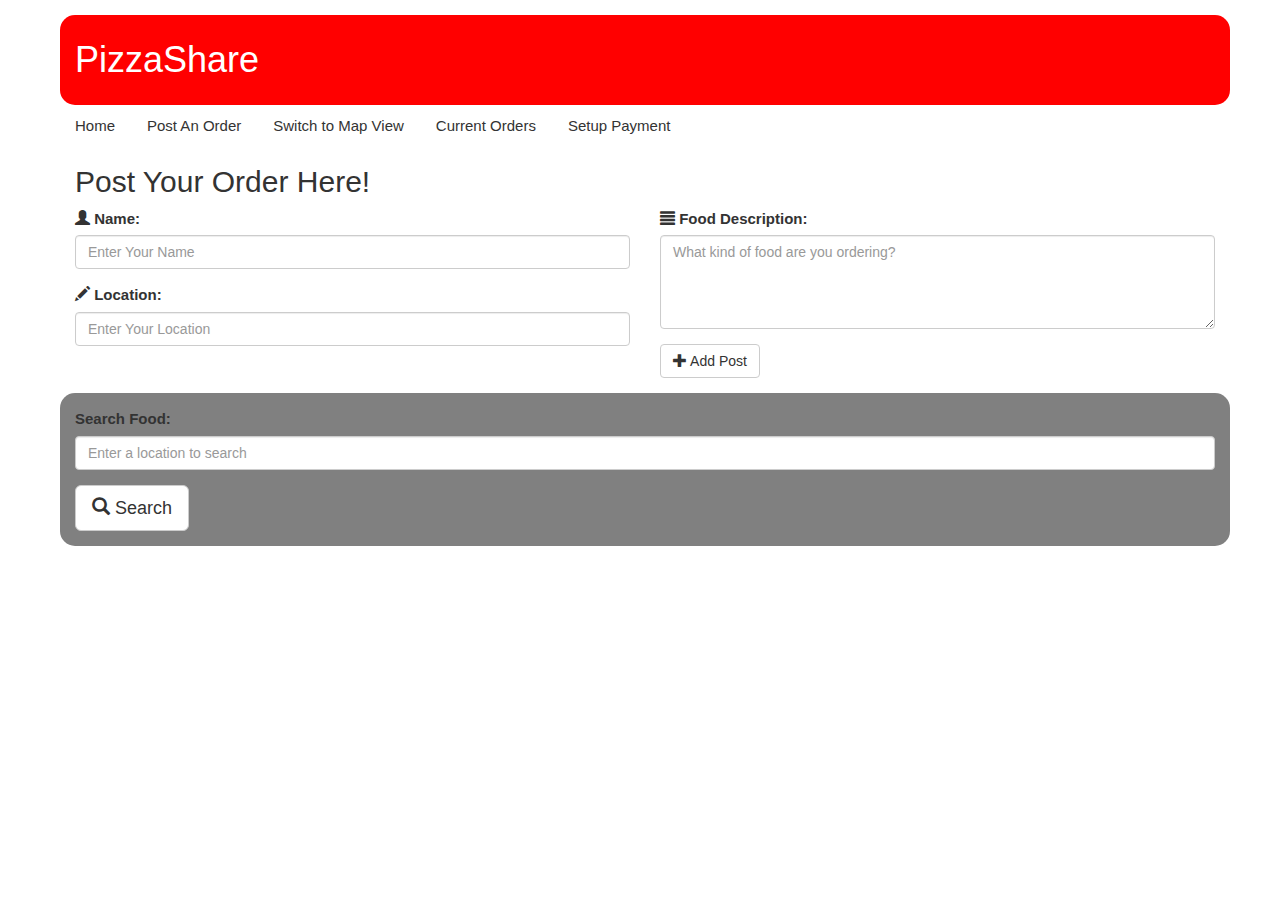
<file: search_order_list.html>
<!DOCTYPE html>
<html>
<head>
  <meta charset="utf-8">
  <script
  src="https://code.jquery.com/jquery-3.3.1.min.js"
  integrity="sha256-FgpCb/KJQlLNfOu91ta32o/NMZxltwRo8QtmkMRdAu8="
  crossorigin="anonymous"></script>

  <script src="js/scripts_search_order_list.js" charset="utf-8"></script>

  <link rel="stylesheet" href="https://maxcdn.bootstrapcdn.com/bootstrap/3.3.7/css/bootstrap.min.css">
  <link rel="stylesheet" href="https://www.w3schools.com/w3css/4/w3.css">
  <link rel="stylesheet" href="css/styles_search_order_list.css">
  <title>Post Board</title>
</head>
  <body>

    <!--
    <div class="sidenav">
      <a href="#add-post">Add Post</a>
      <a href="#searchid">Food Search</a>
    </div>
    -->

    <div class="container main">

      <div class="style-top-of-page container">
        <h1>PizzaShare</h1>
      </div>

      <ul class="nav nav-pills">
          <li class="nav-item">
              <a class="nav-link" href="index.html">Home</a>
          </li>
          <li class="nav-item">
              <a class="nav-link" href="post_order.html">Post An Order</a>
          </li>
          <li class="nav-item dropdown">
              <a class="nav-link dropdown-toggle" data-toggle="dropdown" href="search_order_map.html" role="button" aria-haspopup="true" aria-expanded="false">Switch to Map View</a>
              <div class="dropdown-menu">
                  <a class="dropdown-item" href="search_order_map.html">Search By Map</a>
                  <a class="dropdown-item" href="search_order_list.html">Search By List</a>
              </div>
          </li>
          <li class="nav-item">
              <a class="nav-link" href="#">Current Orders</a>
          </li>
          <li class="nav-item">
              <a class="nav-link" href="#">Setup Payment</a>
          </li>
      </ul>

      <div class="container style-new-post-form">
        <h2>Post Your Order Here!</h2>
        <form id="add-post">
          <div class="row">
            <div class="col-md-6">
              <div class="form-group">
                <label for="name"><i class="glyphicon glyphicon-user"></i> Name: </label>
                <input id="name" class="form-control" type="text" placeholder="Enter Your Name">
              </div>
              <div class="form-group">
                <label for="header"> <i class="glyphicon glyphicon-pencil"></i> Location: </label>
                <input id="header" class="form-control" type="text" placeholder="Enter Your Location">
              </div>
            </div>
            <div class="col-md-6">
              <div class="form-group">
                <label for="post"><i class="glyphicon glyphicon-align-justify"></i> Food Description: </label>
                <textarea id = "post" class="form-control" type="text" placeholder="What kind of food are you ordering?" name="message" rows="4" cols="33" maxlength="1000"
                wrap="hard"></textarea>
              </div>
              <button id="submit-post" type="submit" class="btn btn-default"> <i class="glyphicon glyphicon-plus"></i> Add Post</button>
            </div>
          </div>
        </form>
      </div>

      <div class="container style-search-form">
        <form id = "searchid">
          <div class=" form-group">
            <label for="search">Search Food:</label>
            <input id="search" class="form-control" type="text" placeholder="Enter a location to search">
          </div>
          <button id="search-post" type="submit" class="btn btn-default btn-lg"><i class="glyphicon glyphicon-search"></i> Search</button>
        </form>
        <div id = "searchPerson">
        </div>
      </div>

      <div id="results"></div>

    </div>
  </body>
</html>
</file>
<file: css/styles_search_order_list.css>
body {
  background: white;
}

.column {
    float: left;
    width: 50%;
}

/* Clear floats after the columns */
.row:after {
    content: "";
    display: table;
    clear: both;
}

#map {
    height: 100%;
    width: 100%;
}

#postorderheader {
    text-align: left;
}

.form-group {
    text-align: left;
}

.style-top-of-page {
  border: red;
  border-radius: 1em;
  background-color: red;
  font-family: "Arial";
  color: white;
  padding: 1em;
  margin-top: 1em;
  margin-right: 1em;
}

.style-new-post-form {
  margin-top: 0.5em;
  margin-bottom: 1em;
}

/* .style-reply {
  border: solid black 2px;
  background-color: lightcyan;
  padding: 10px;
  margin-top: 10px;
  margin-bottom: 10px;
} */

/* .style-post {
  border: solid black 2px;
  background-color: lightblue;
  padding: 10px;
  margin-top: 10px;
  margin-bottom: 10px;
} */

.style-reply-to-post {
  margin-left: 1em;
}


.style-search-form {
  border-radius: 1em;
  background-color: grey;
  padding: 1em;
  margin-top: 1em;
  margin-bottom: 1em;
}

#searchPerson{
  font-family: "Arial";
  font-weight: bold;
  font-style: italic;
  border: black;
}

/* REMOVED THE SIDE NAVIGATION BAR
.sidenav {
    width: 8em;
    border-radius: 1em;
    position: fixed;
    z-index: 1;
    top: 1em;
    left: 1em;
    background: #eee;
    overflow-x: hidden;
    padding: 0.5em 0;
}

.sidenav a {
    padding: 0.3em 0.8em 0.3em 0.8em;
    text-decoration: none;
    font-size: 20px;
    color: #2196F3;
    display: block;
}

.sidenav a:hover {
    color: #064579;
}
*/

.main {
    font-family: "Arial";
    margin-left: 3em;
    margin-right: 3em;
    //padding: 0px 10px;
}

/*
@media screen and (max-height: 100px) {
    .sidenav {padding-top: 15px;}
    .sidenav a {font-size: 18px;}
}
*/
</file>
